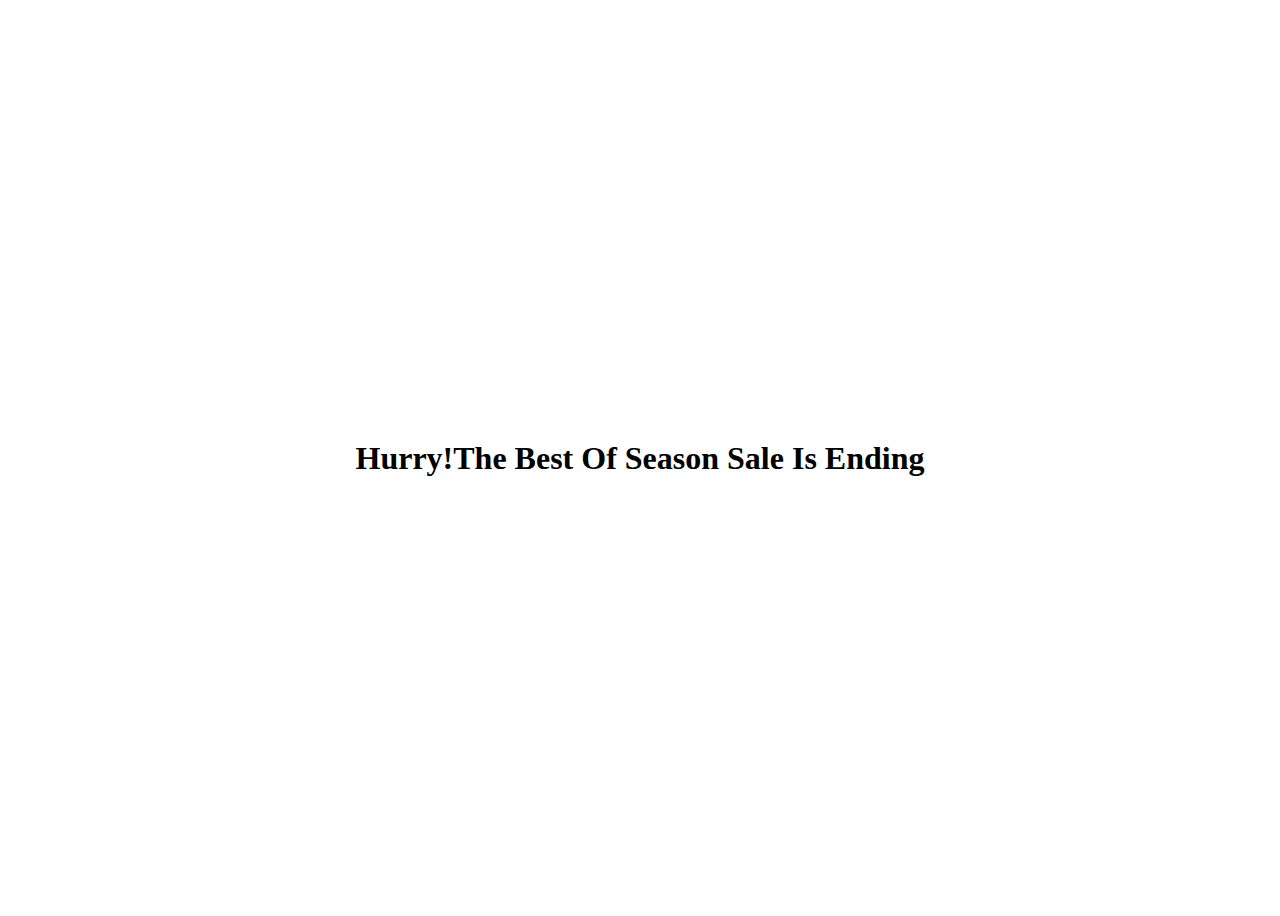
<file: que-2/index.html>
<!DOCTYPE html>
<html lang="en">
<head>
    <meta charset="UTF-8">
    <meta name="viewport" content="width=device-width, initial-scale=1.0">
    <link rel="stylesheet" href="style.css">
    <title>counter</title>
</head>
<body>
    <div id="counter-main">
        <h1>hurry!the best of season sale is ending </h1>
    <div id="counter"></div>
</div>

    <script src="https://cdnjs.cloudflare.com/ajax/libs/jquery/3.7.1/jquery.min.js" integrity="sha512-v2CJ7UaYy4JwqLDIrZUI/4hqeoQieOmAZNXBeQyjo21dadnwR+8ZaIJVT8EE2iyI61OV8e6M8PP2/4hpQINQ/g==" crossorigin="anonymous" referrerpolicy="no-referrer"></script>
    <script src="jquery.js"></script>
</body>
</html>
</file>
<file: que-2/style.css>
p {
    text-align: center;
    font-size: 60px;
    margin-top: 0px;
  }

  #counter-main{
    display: flex;
    height: 100vh;
    align-items: center;
    justify-content: center;
    flex-direction: column;
    text-transform: capitalize;
  }

  #counter{
    font-size: xx-large;
  }
</file>
